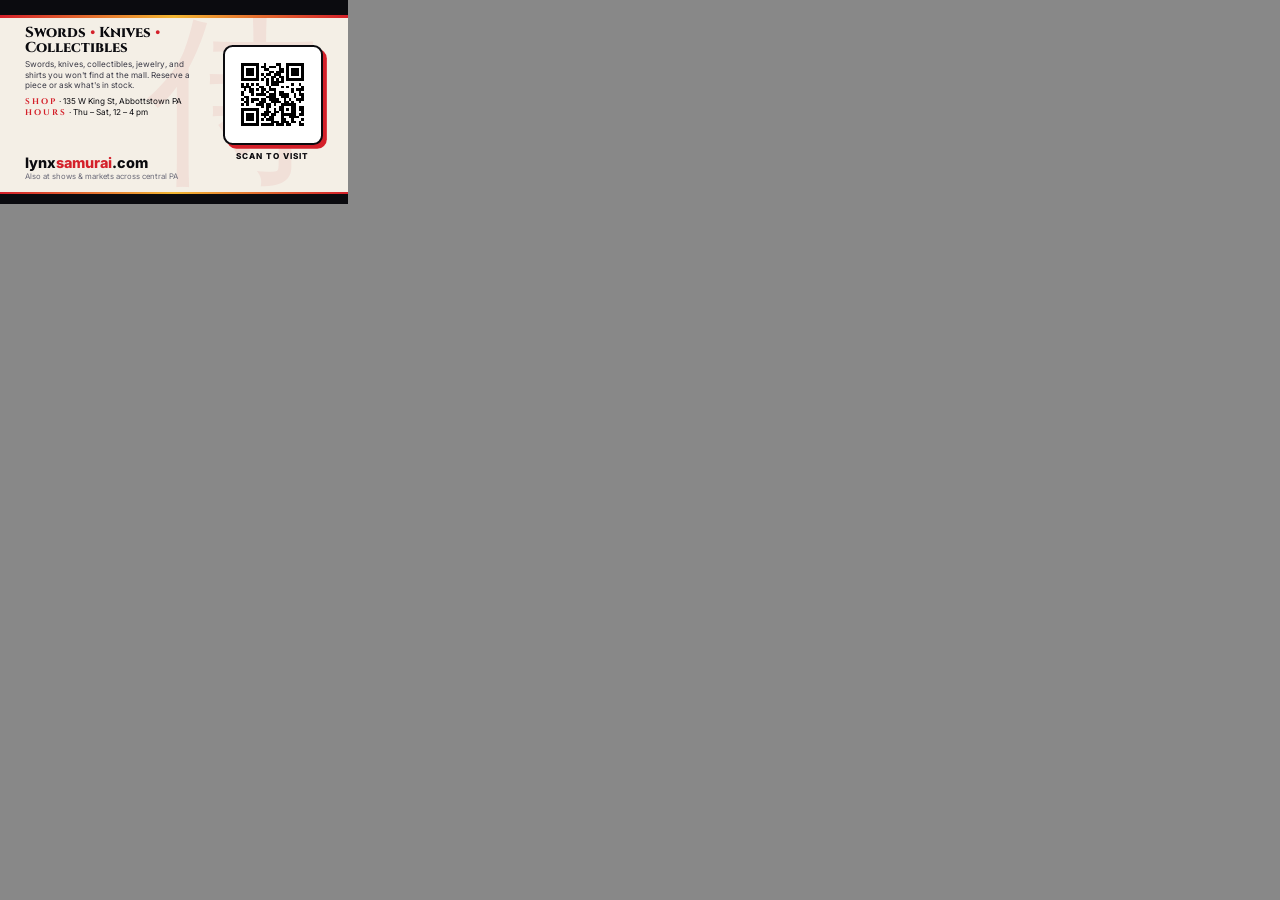
<file: print/card-back.html>
<!doctype html><html lang="en"><head><meta charset="utf-8"><title>Lynx Samurai — business card back</title>
<link href="https://fonts.googleapis.com/css2?family=Cinzel:wght@600;800&family=Inter:wght@400;600;800&display=swap" rel="stylesheet">
<style>
:root{--ink:#0b0b0f;--red:#d4202a;--gold:#f2b632;--steel:#c9ccd4;--paper:#f4efe6;--muted:#9a9cab}
html,body{margin:0;padding:0;background:#888}
.card{position:relative;width:3.625in;height:2.125in;overflow:hidden;background:var(--paper);font-family:"Inter",sans-serif;color:var(--ink)}
.band{position:absolute;left:0;right:0;top:0;height:.16in;background:var(--ink)}
.band::after{content:"";position:absolute;left:0;right:0;bottom:-.025in;height:.025in;background:linear-gradient(90deg,var(--red),var(--gold),var(--red))}
.band-b{top:auto;bottom:0;height:.1in}.band-b::after{bottom:auto;top:-.025in}
.kanji{position:absolute;right:.2in;top:.1in;font-size:1.9in;color:rgba(212,32,42,.07);font-family:serif;line-height:1}
.inner{position:absolute;inset:.26in .26in .24in .26in;display:flex;gap:.2in;align-items:stretch}
.left{flex:1;display:flex;flex-direction:column;justify-content:space-between;min-width:0}
.right{width:1.05in;display:flex;flex-direction:column;align-items:center;justify-content:center}
.h{font-family:"Cinzel",serif;font-weight:800;font-size:.15in;line-height:1.05;margin:0;color:var(--ink)}.h span{color:var(--red)}
.lead{font-size:.085in;line-height:1.3;margin:.04in 0 0;color:#3a3a46;max-width:2.15in}
.visit{margin:.05in 0 0;font-size:.085in;line-height:1.4;color:var(--ink)}
.visit b{font-family:"Cinzel",serif;font-size:.085in;letter-spacing:.02in;text-transform:uppercase;color:var(--red)}
.url{margin:0;font-size:.15in;font-weight:800;color:var(--ink);white-space:nowrap}.url span{color:var(--red)}
.sub{margin:.015in 0 0;font-size:.08in;color:#6a6a78}
.qrbox{background:#fff;border-radius:.1in;padding:.07in;border:.03in solid var(--ink);box-shadow:.04in .04in 0 var(--red)}
.qrbox img{display:block;width:.86in;height:.86in}
.scan{margin:.07in 0 0;font-size:.085in;font-weight:800;color:var(--ink);text-align:center;letter-spacing:.01in;text-transform:uppercase}
.trim{position:absolute;inset:.0625in;border:1px dashed rgba(11,11,15,.35);pointer-events:none;display:none}body.preview .trim{display:block}
</style></head><body><div class="card"><div class="band"></div><div class="band band-b"></div><div class="kanji">侍</div><div class="trim"></div>
<div class="inner"><div class="left"><div>
<p class="h">Swords <span>•</span> Knives <span>•</span> Collectibles</p>
<p class="lead">Swords, knives, collectibles, jewelry, and shirts you won't find at the mall. Reserve a piece or ask what's in stock.</p>
<p class="visit"><b>Shop</b> · 135 W King St, Abbottstown PA<br><b>Hours</b> · Thu – Sat, 12 – 4 pm</p>
</div><div><p class="url">lynx<span>samurai</span>.com</p><p class="sub">Also at shows &amp; markets across central PA</p></div></div>
<div class="right"><div class="qrbox"><img src="../assets/qr-site.svg" alt="QR code to lynxsamurai.com"></div><p class="scan">Scan to visit</p></div></div></div></body></html>
</file>
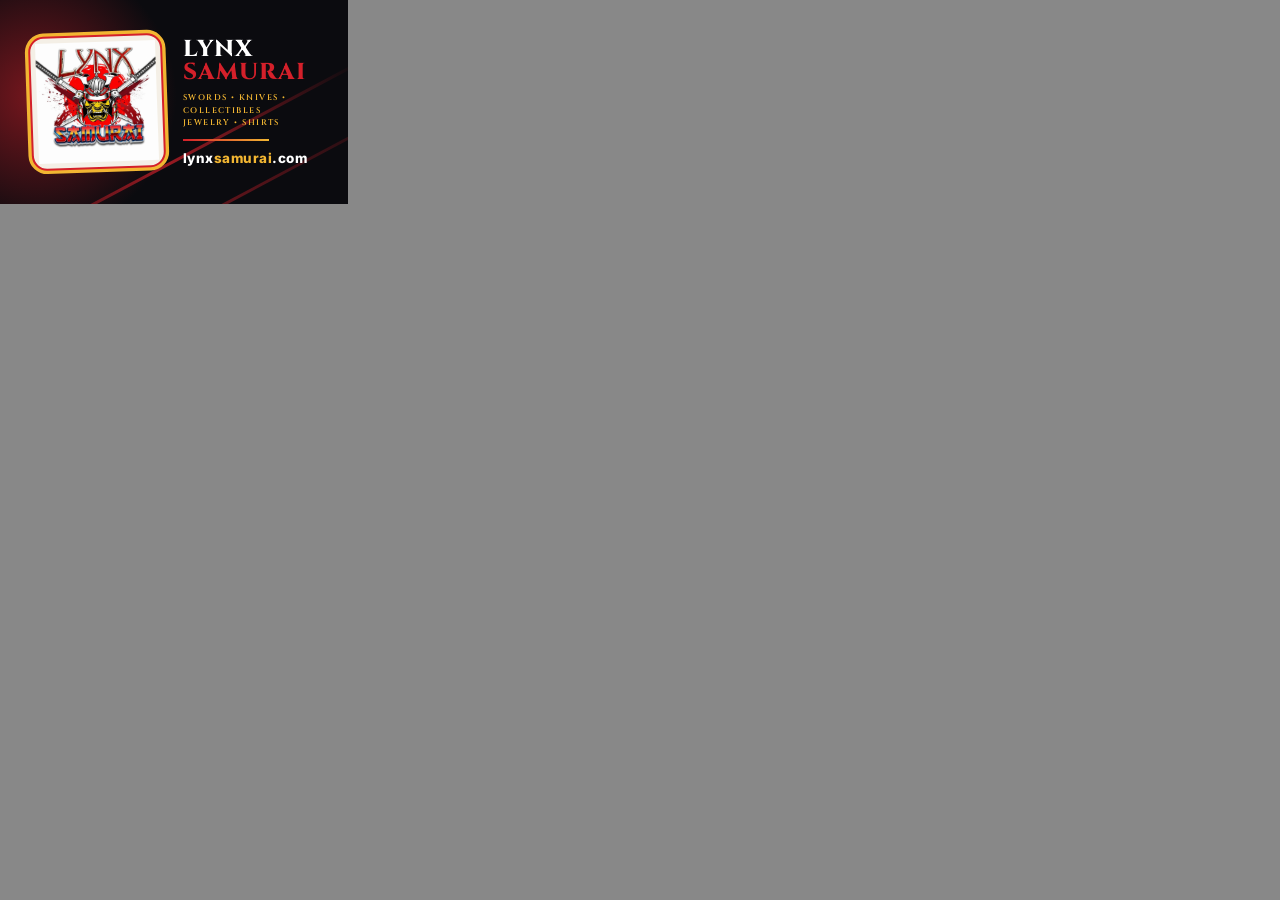
<file: print/card-front.html>
<!doctype html><html lang="en"><head><meta charset="utf-8"><title>Lynx Samurai — business card front</title>
<link href="https://fonts.googleapis.com/css2?family=Cinzel:wght@600;800&family=Inter:wght@400;600;800&display=swap" rel="stylesheet">
<style>
/* 3.5x2in + .125in bleed = 3.75x2.25in; 300dpi = 1125x675px */
:root{--ink:#0b0b0f;--red:#d4202a;--gold:#f2b632;--steel:#c9ccd4;--paper:#f4efe6}
html,body{margin:0;padding:0;background:#888}
.card{position:relative;width:3.625in;height:2.125in;overflow:hidden;background:var(--ink);font-family:"Inter",sans-serif;color:var(--steel)}
.sun{position:absolute;width:3in;height:3in;border-radius:50%;left:-1.1in;top:-.5in;background:radial-gradient(circle,rgba(212,32,42,.55),rgba(212,32,42,0) 68%)}
.slash{position:absolute;height:.03in;width:4.5in;background:linear-gradient(90deg,transparent,var(--red),transparent);transform:rotate(-28deg);opacity:.7}
.s1{left:-.5in;top:1.7in}.s2{left:.2in;top:2.05in;opacity:.4}
.inner{position:absolute;inset:.0625in;display:flex;align-items:center;gap:.2in;padding:.14in .25in}
.logo{width:1.25in;height:1.25in;border-radius:.16in;background:var(--paper);padding:.05in;border:.03in solid var(--red);box-shadow:0 0 0 .035in var(--gold);transform:rotate(-2deg);flex:none}
.logo img{display:block;width:100%;height:100%;object-fit:contain}
.txt{flex:1;min-width:0}
.name{font-family:"Cinzel",Georgia,serif;font-weight:800;font-size:.24in;line-height:1;color:#fff;letter-spacing:.01in;margin:0}
.name span{color:var(--red)}
.tag{font-family:"Cinzel",serif;font-weight:600;font-size:.085in;letter-spacing:.015in;line-height:1.5;text-transform:uppercase;color:var(--gold);margin:.09in 0 0}
.rule{height:.02in;width:.9in;background:linear-gradient(90deg,var(--red),var(--gold));margin:.1in 0}
.url{margin:0;font-size:.14in;font-weight:800;color:#fff;letter-spacing:.005in}.url span{color:var(--gold)}
.trim{position:absolute;inset:.0625in;border:1px dashed rgba(242,182,50,.45);pointer-events:none;display:none}body.preview .trim{display:block}
</style></head><body><div class="card"><div class="sun"></div><div class="slash s1"></div><div class="slash s2"></div><div class="trim"></div>
<div class="inner"><div class="logo"><img src="../assets/logo.png" alt="Lynx Samurai logo"></div>
<div class="txt"><p class="name">LYNX <span>SAMURAI</span></p><p class="tag">Swords • Knives • Collectibles<br>Jewelry • Shirts</p><div class="rule"></div><p class="url">lynx<span>samurai</span>.com</p></div></div></div></body></html>
</file>
